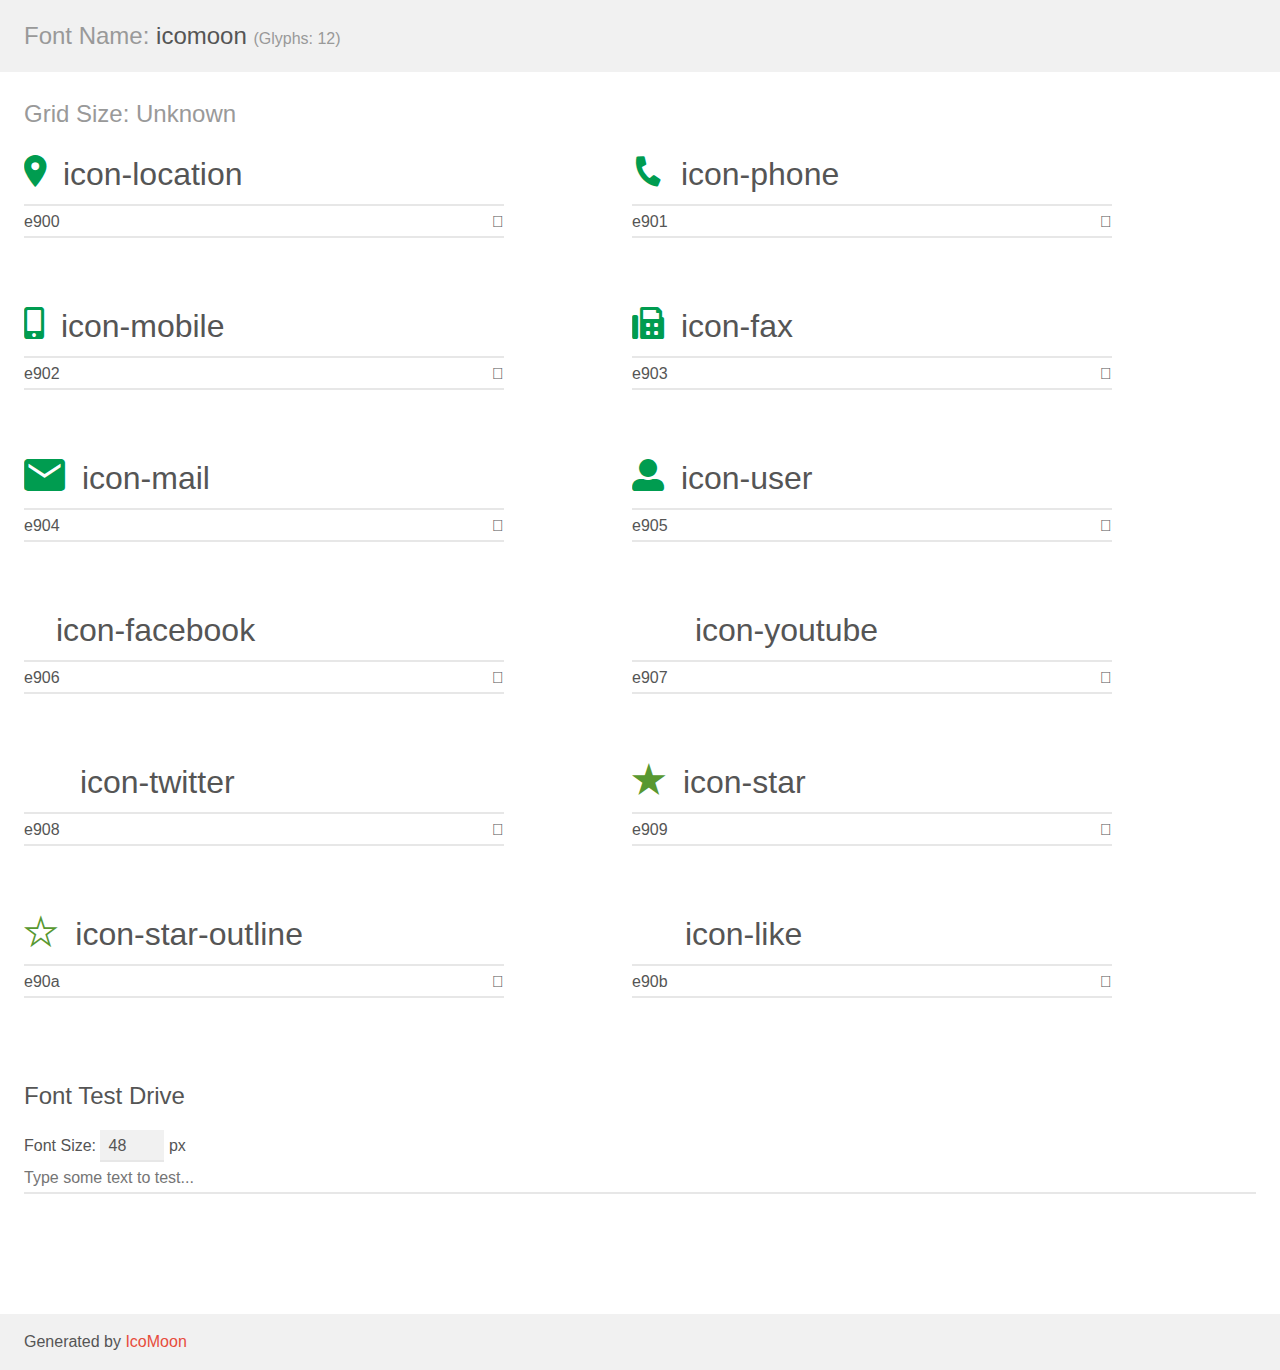
<file: Icomoon icons/demo.html>
<!doctype html>
<html>
<head>
    <meta charset="utf-8">
    <title>IcoMoon Demo</title>
    <meta name="description" content="An Icon Font Generated By IcoMoon.io">
    <meta name="viewport" content="width=device-width, initial-scale=1">
    <link rel="stylesheet" href="demo-files/demo.css">
    <link rel="stylesheet" href="style.css"></head>
<body>
    <div class="bgc1 clearfix">
        <h1 class="mhmm mvm"><span class="fgc1">Font Name:</span> icomoon <small class="fgc1">(Glyphs:&nbsp;12)</small></h1>
    </div>
    <div class="clearfix mhl ptl">
        <h1 class="mvm mtn fgc1">Grid Size: Unknown</h1>
        <div class="glyph fs1">
            <div class="clearfix bshadow0 pbs">
                <span class="icon-location"></span>
                <span class="mls"> icon-location</span>
            </div>
            <fieldset class="fs0 size1of1 clearfix hidden-false">
                <input type="text" readonly value="e900" class="unit size1of2" />
                <input type="text" maxlength="1" readonly value="&#xe900;" class="unitRight size1of2 talign-right" />
            </fieldset>
            <div class="fs0 bshadow0 clearfix hidden-true">
                <span class="unit pvs fgc1">liga: </span>
                <input type="text" readonly value="" class="liga unitRight" />
            </div>
        </div>
        <div class="glyph fs1">
            <div class="clearfix bshadow0 pbs">
                <span class="icon-phone"></span>
                <span class="mls"> icon-phone</span>
            </div>
            <fieldset class="fs0 size1of1 clearfix hidden-false">
                <input type="text" readonly value="e901" class="unit size1of2" />
                <input type="text" maxlength="1" readonly value="&#xe901;" class="unitRight size1of2 talign-right" />
            </fieldset>
            <div class="fs0 bshadow0 clearfix hidden-true">
                <span class="unit pvs fgc1">liga: </span>
                <input type="text" readonly value="" class="liga unitRight" />
            </div>
        </div>
        <div class="glyph fs1">
            <div class="clearfix bshadow0 pbs">
                <span class="icon-mobile"></span>
                <span class="mls"> icon-mobile</span>
            </div>
            <fieldset class="fs0 size1of1 clearfix hidden-false">
                <input type="text" readonly value="e902" class="unit size1of2" />
                <input type="text" maxlength="1" readonly value="&#xe902;" class="unitRight size1of2 talign-right" />
            </fieldset>
            <div class="fs0 bshadow0 clearfix hidden-true">
                <span class="unit pvs fgc1">liga: </span>
                <input type="text" readonly value="" class="liga unitRight" />
            </div>
        </div>
        <div class="glyph fs1">
            <div class="clearfix bshadow0 pbs">
                <span class="icon-fax"></span>
                <span class="mls"> icon-fax</span>
            </div>
            <fieldset class="fs0 size1of1 clearfix hidden-false">
                <input type="text" readonly value="e903" class="unit size1of2" />
                <input type="text" maxlength="1" readonly value="&#xe903;" class="unitRight size1of2 talign-right" />
            </fieldset>
            <div class="fs0 bshadow0 clearfix hidden-true">
                <span class="unit pvs fgc1">liga: </span>
                <input type="text" readonly value="" class="liga unitRight" />
            </div>
        </div>
        <div class="glyph fs1">
            <div class="clearfix bshadow0 pbs">
                <span class="icon-mail"></span>
                <span class="mls"> icon-mail</span>
            </div>
            <fieldset class="fs0 size1of1 clearfix hidden-false">
                <input type="text" readonly value="e904" class="unit size1of2" />
                <input type="text" maxlength="1" readonly value="&#xe904;" class="unitRight size1of2 talign-right" />
            </fieldset>
            <div class="fs0 bshadow0 clearfix hidden-true">
                <span class="unit pvs fgc1">liga: </span>
                <input type="text" readonly value="" class="liga unitRight" />
            </div>
        </div>
        <div class="glyph fs1">
            <div class="clearfix bshadow0 pbs">
                <span class="icon-user"></span>
                <span class="mls"> icon-user</span>
            </div>
            <fieldset class="fs0 size1of1 clearfix hidden-false">
                <input type="text" readonly value="e905" class="unit size1of2" />
                <input type="text" maxlength="1" readonly value="&#xe905;" class="unitRight size1of2 talign-right" />
            </fieldset>
            <div class="fs0 bshadow0 clearfix hidden-true">
                <span class="unit pvs fgc1">liga: </span>
                <input type="text" readonly value="" class="liga unitRight" />
            </div>
        </div>
        <div class="glyph fs1">
            <div class="clearfix bshadow0 pbs">
                <span class="icon-facebook"></span>
                <span class="mls"> icon-facebook</span>
            </div>
            <fieldset class="fs0 size1of1 clearfix hidden-false">
                <input type="text" readonly value="e906" class="unit size1of2" />
                <input type="text" maxlength="1" readonly value="&#xe906;" class="unitRight size1of2 talign-right" />
            </fieldset>
            <div class="fs0 bshadow0 clearfix hidden-true">
                <span class="unit pvs fgc1">liga: </span>
                <input type="text" readonly value="" class="liga unitRight" />
            </div>
        </div>
        <div class="glyph fs1">
            <div class="clearfix bshadow0 pbs">
                <span class="icon-youtube"></span>
                <span class="mls"> icon-youtube</span>
            </div>
            <fieldset class="fs0 size1of1 clearfix hidden-false">
                <input type="text" readonly value="e907" class="unit size1of2" />
                <input type="text" maxlength="1" readonly value="&#xe907;" class="unitRight size1of2 talign-right" />
            </fieldset>
            <div class="fs0 bshadow0 clearfix hidden-true">
                <span class="unit pvs fgc1">liga: </span>
                <input type="text" readonly value="" class="liga unitRight" />
            </div>
        </div>
        <div class="glyph fs1">
            <div class="clearfix bshadow0 pbs">
                <span class="icon-twitter"></span>
                <span class="mls"> icon-twitter</span>
            </div>
            <fieldset class="fs0 size1of1 clearfix hidden-false">
                <input type="text" readonly value="e908" class="unit size1of2" />
                <input type="text" maxlength="1" readonly value="&#xe908;" class="unitRight size1of2 talign-right" />
            </fieldset>
            <div class="fs0 bshadow0 clearfix hidden-true">
                <span class="unit pvs fgc1">liga: </span>
                <input type="text" readonly value="" class="liga unitRight" />
            </div>
        </div>
        <div class="glyph fs1">
            <div class="clearfix bshadow0 pbs">
                <span class="icon-star"></span>
                <span class="mls"> icon-star</span>
            </div>
            <fieldset class="fs0 size1of1 clearfix hidden-false">
                <input type="text" readonly value="e909" class="unit size1of2" />
                <input type="text" maxlength="1" readonly value="&#xe909;" class="unitRight size1of2 talign-right" />
            </fieldset>
            <div class="fs0 bshadow0 clearfix hidden-true">
                <span class="unit pvs fgc1">liga: </span>
                <input type="text" readonly value="" class="liga unitRight" />
            </div>
        </div>
        <div class="glyph fs1">
            <div class="clearfix bshadow0 pbs">
                <span class="icon-star-outline"><span class="path1"></span><span class="path2"></span></span>
                <span class="mls"> icon-star-outline</span>
            </div>
            <fieldset class="fs0 size1of1 clearfix hidden-false">
                <input type="text" readonly value="e90a" class="unit size1of2" />
                <input type="text" maxlength="1" readonly value="&#xe90a;" class="unitRight size1of2 talign-right" />
            </fieldset>
            <div class="fs0 bshadow0 clearfix hidden-true">
                <span class="unit pvs fgc1">liga: </span>
                <input type="text" readonly value="" class="liga unitRight" />
            </div>
        </div>
        <div class="glyph fs1">
            <div class="clearfix bshadow0 pbs">
                <span class="icon-like"></span>
                <span class="mls"> icon-like</span>
            </div>
            <fieldset class="fs0 size1of1 clearfix hidden-false">
                <input type="text" readonly value="e90b" class="unit size1of2" />
                <input type="text" maxlength="1" readonly value="&#xe90b;" class="unitRight size1of2 talign-right" />
            </fieldset>
            <div class="fs0 bshadow0 clearfix hidden-true">
                <span class="unit pvs fgc1">liga: </span>
                <input type="text" readonly value="" class="liga unitRight" />
            </div>
        </div>
    </div>

    <!--[if gt IE 8]><!-->
    <div class="mhl clearfix mbl">
        <h1>Font Test Drive</h1>
        <label>
            Font Size: <input id="fontSize" type="number" class="textbox0 mbm"
            min="8" value="48" />
            px
        </label>
        <input id="testText" type="text" class="phl size1of1 mvl"
        placeholder="Type some text to test..." value=""/>
        <div id="testDrive" class="icon-" style="font-family: icomoon">&nbsp;
        </div>
    </div>
    <!--<![endif]-->
    <div class="bgc1 clearfix">
        <p class="mhl">Generated by <a href="https://icomoon.io/app">IcoMoon</a></p>
    </div>

    <script src="demo-files/demo.js"></script>
</body>
</html>
</file>
<file: Icomoon icons/demo-files/demo.css>
body {
  padding: 0;
  margin: 0;
  font-family: sans-serif;
  font-size: 1em;
  line-height: 1.5;
  color: #555;
  background: #fff;
}
h1 {
  font-size: 1.5em;
  font-weight: normal;
}
small {
  font-size: .66666667em;
}
a {
  color: #e74c3c;
  text-decoration: none;
}
a:hover, a:focus {
  box-shadow: 0 1px #e74c3c;
}
.bshadow0, input {
  box-shadow: inset 0 -2px #e7e7e7;
}
input:hover {
  box-shadow: inset 0 -2px #ccc;
}
input, fieldset {
  font-family: sans-serif;
  font-size: 1em;
  margin: 0;
  padding: 0;
  border: 0;
}
input {
  color: inherit;
  line-height: 1.5;
  height: 1.5em;
  padding: .25em 0;
}
input:focus {
  outline: none;
  box-shadow: inset 0 -2px #449fdb;
}
.glyph {
  font-size: 16px;
  width: 15em;
  padding-bottom: 1em;
  margin-right: 4em;
  margin-bottom: 1em;
  float: left;
  overflow: hidden;
}
.liga {
  width: 80%;
  width: calc(100% - 2.5em);
}
.talign-right {
  text-align: right;
}
.talign-center {
  text-align: center;
}
.bgc1 {
  background: #f1f1f1;
}
.fgc1 {
  color: #999;
}
.fgc0 {
  color: #000;
}
p {
  margin-top: 1em;
  margin-bottom: 1em;
}
.mvm {
  margin-top: .75em;
  margin-bottom: .75em;
}
.mtn {
  margin-top: 0;
}
.mtl, .mal {
  margin-top: 1.5em;
}
.mbl, .mal {
  margin-bottom: 1.5em;
}
.mal, .mhl {
  margin-left: 1.5em;
  margin-right: 1.5em;
}
.mhmm {
  margin-left: 1em;
  margin-right: 1em;
}
.mls {
  margin-left: .25em;
}
.ptl {
  padding-top: 1.5em;
}
.pbs, .pvs {
  padding-bottom: .25em;
}
.pvs, .pts {
  padding-top: .25em;
}
.unit {
  float: left;
}
.unitRight {
  float: right;
}
.size1of2 {
  width: 50%;
}
.size1of1 {
  width: 100%;
}
.clearfix:before, .clearfix:after {
  content: " ";
  display: table;
}
.clearfix:after {
  clear: both;
}
.hidden-true {
  display: none;
}
.textbox0 {
  width: 3em;
  background: #f1f1f1;
  padding: .25em .5em;
  line-height: 1.5;
  height: 1.5em;
}
#testDrive {
  display: block;
  padding-top: 24px;
  line-height: 1.5;
}
.fs0 {
  font-size: 16px;
}
.fs1 {
  font-size: 32px;
}
</file>
<file: Icomoon icons/style.css>
@font-face {
  font-family: 'icomoon';
  src:  url('fonts/icomoon.eot?f5ofr6');
  src:  url('fonts/icomoon.eot?f5ofr6#iefix') format('embedded-opentype'),
    url('fonts/icomoon.ttf?f5ofr6') format('truetype'),
    url('fonts/icomoon.woff?f5ofr6') format('woff'),
    url('fonts/icomoon.svg?f5ofr6#icomoon') format('svg');
  font-weight: normal;
  font-style: normal;
  font-display: block;
}

[class^="icon-"], [class*=" icon-"] {
  /* use !important to prevent issues with browser extensions that change fonts */
  font-family: 'icomoon' !important;
  speak: never;
  font-style: normal;
  font-weight: normal;
  font-variant: normal;
  text-transform: none;
  line-height: 1;

  /* Better Font Rendering =========== */
  -webkit-font-smoothing: antialiased;
  -moz-osx-font-smoothing: grayscale;
}

.icon-location:before {
  content: "\e900";
  color: #009c50;
}
.icon-phone:before {
  content: "\e901";
  color: #009c50;
}
.icon-mobile:before {
  content: "\e902";
  color: #009c50;
}
.icon-fax:before {
  content: "\e903";
  color: #009c50;
}
.icon-mail:before {
  content: "\e904";
  color: #009c50;
}
.icon-user:before {
  content: "\e905";
  color: #009c50;
}
.icon-facebook:before {
  content: "\e906";
  color: #fff;
}
.icon-youtube:before {
  content: "\e907";
  color: #fff;
}
.icon-twitter:before {
  content: "\e908";
  color: #fff;
}
.icon-star:before {
  content: "\e909";
  color: #589831;
}
.icon-star-outline .path1:before {
  content: "\e90a";
  color: rgb(255, 255, 255);
}
.icon-star-outline .path2:before {
  content: "\e90c";
  margin-left: -1.0498046875em;
  color: rgb(88, 152, 49);
}
.icon-like:before {
  content: "\e90b";
  color: #fff;
}
</file>
